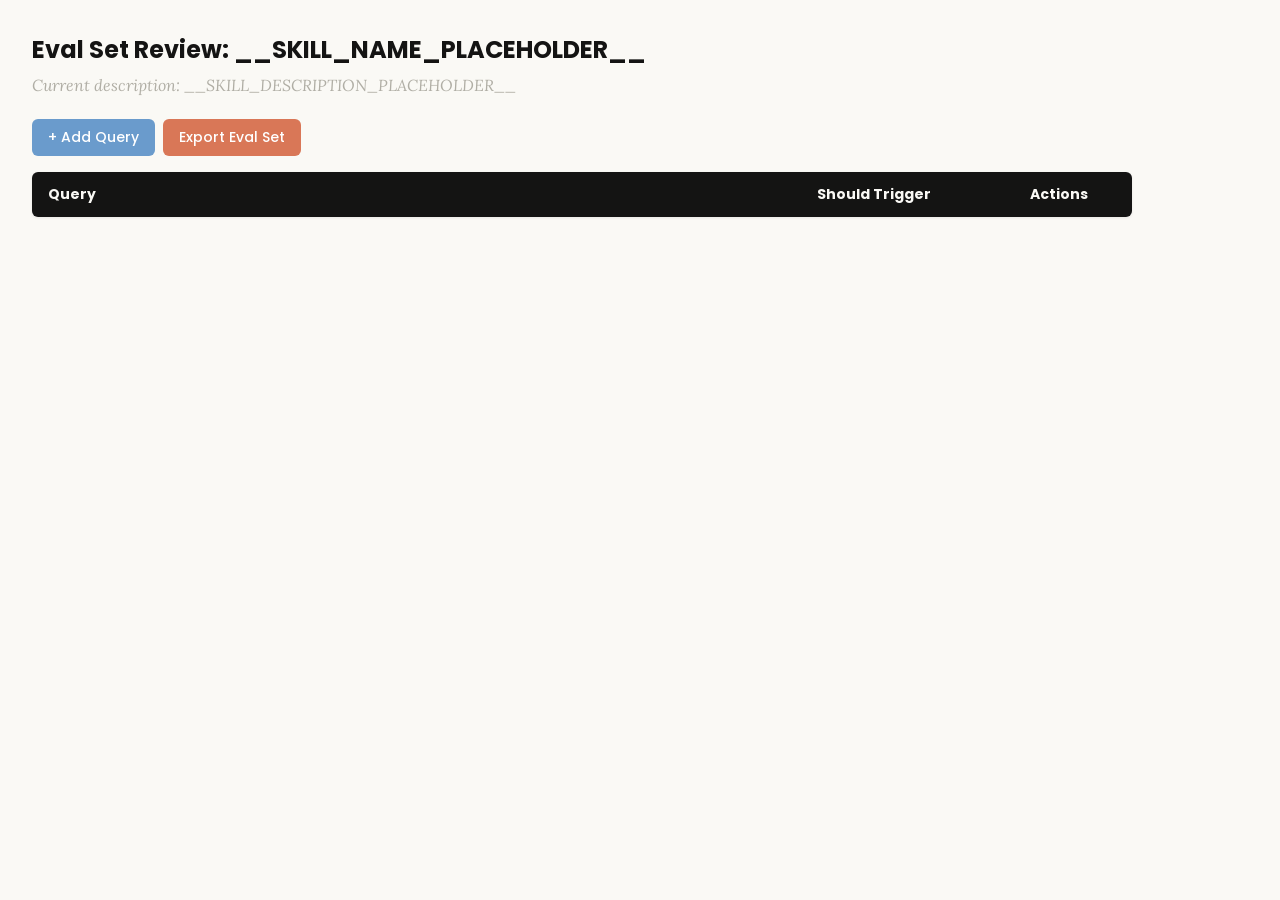
<file: external/anthropic-skills/skill-creator/assets/eval_review.html>
<!DOCTYPE html>
<html lang="en">
<head>
  <meta charset="UTF-8">
  <meta name="viewport" content="width=device-width, initial-scale=1.0">
  <title>Eval Set Review - __SKILL_NAME_PLACEHOLDER__</title>
  <link rel="preconnect" href="https://fonts.googleapis.com">
  <link rel="preconnect" href="https://fonts.gstatic.com" crossorigin>
  <link href="https://fonts.googleapis.com/css2?family=Poppins:wght@500;600&family=Lora:wght@400;500&display=swap" rel="stylesheet">
  <style>
    * { box-sizing: border-box; margin: 0; padding: 0; }
    body { font-family: 'Lora', Georgia, serif; background: #faf9f5; padding: 2rem; color: #141413; }
    h1 { font-family: 'Poppins', sans-serif; margin-bottom: 0.5rem; font-size: 1.5rem; }
    .description { color: #b0aea5; margin-bottom: 1.5rem; font-style: italic; max-width: 900px; }
    .controls { margin-bottom: 1rem; display: flex; gap: 0.5rem; }
    .btn { font-family: 'Poppins', sans-serif; padding: 0.5rem 1rem; border: none; border-radius: 6px; cursor: pointer; font-size: 0.875rem; font-weight: 500; }
    .btn-add { background: #6a9bcc; color: white; }
    .btn-add:hover { background: #5889b8; }
    .btn-export { background: #d97757; color: white; }
    .btn-export:hover { background: #c4613f; }
    table { width: 100%; max-width: 1100px; border-collapse: collapse; background: white; border-radius: 6px; overflow: hidden; box-shadow: 0 1px 3px rgba(0,0,0,0.08); }
    th { font-family: 'Poppins', sans-serif; background: #141413; color: #faf9f5; padding: 0.75rem 1rem; text-align: left; font-size: 0.875rem; }
    td { padding: 0.75rem 1rem; border-bottom: 1px solid #e8e6dc; vertical-align: top; }
    tr:nth-child(even) td { background: #faf9f5; }
    tr:hover td { background: #f3f1ea; }
    .section-header td { background: #e8e6dc; font-family: 'Poppins', sans-serif; font-weight: 500; font-size: 0.8rem; color: #141413; text-transform: uppercase; letter-spacing: 0.05em; }
    .query-input { width: 100%; padding: 0.4rem; border: 1px solid #e8e6dc; border-radius: 4px; font-size: 0.875rem; font-family: 'Lora', Georgia, serif; resize: vertical; min-height: 60px; }
    .query-input:focus { outline: none; border-color: #d97757; box-shadow: 0 0 0 2px rgba(217,119,87,0.15); }
    .toggle { position: relative; display: inline-block; width: 44px; height: 24px; }
    .toggle input { opacity: 0; width: 0; height: 0; }
    .toggle .slider { position: absolute; inset: 0; background: #b0aea5; border-radius: 24px; cursor: pointer; transition: 0.2s; }
    .toggle .slider::before { content: ""; position: absolute; width: 18px; height: 18px; left: 3px; bottom: 3px; background: white; border-radius: 50%; transition: 0.2s; }
    .toggle input:checked + .slider { background: #d97757; }
    .toggle input:checked + .slider::before { transform: translateX(20px); }
    .btn-delete { background: #c44; color: white; padding: 0.3rem 0.6rem; border: none; border-radius: 4px; cursor: pointer; font-size: 0.75rem; font-family: 'Poppins', sans-serif; }
    .btn-delete:hover { background: #a33; }
    .summary { margin-top: 1rem; color: #b0aea5; font-size: 0.875rem; }
  </style>
</head>
<body>
  <h1>Eval Set Review: <span id="skill-name">__SKILL_NAME_PLACEHOLDER__</span></h1>
  <p class="description">Current description: <span id="skill-desc">__SKILL_DESCRIPTION_PLACEHOLDER__</span></p>

  <div class="controls">
    <button class="btn btn-add" onclick="addRow()">+ Add Query</button>
    <button class="btn btn-export" onclick="exportEvalSet()">Export Eval Set</button>
  </div>

  <table>
    <thead>
      <tr>
        <th style="width:65%">Query</th>
        <th style="width:18%">Should Trigger</th>
        <th style="width:10%">Actions</th>
      </tr>
    </thead>
    <tbody id="eval-body"></tbody>
  </table>

  <p class="summary" id="summary"></p>

  <script>
    const EVAL_DATA = __EVAL_DATA_PLACEHOLDER__;

    let evalItems = [...EVAL_DATA];

    function render() {
      const tbody = document.getElementById('eval-body');
      tbody.innerHTML = '';

      // Sort: should-trigger first, then should-not-trigger
      const sorted = evalItems
        .map((item, origIdx) => ({ ...item, origIdx }))
        .sort((a, b) => (b.should_trigger ? 1 : 0) - (a.should_trigger ? 1 : 0));

      let lastGroup = null;
      sorted.forEach(item => {
        const group = item.should_trigger ? 'trigger' : 'no-trigger';
        if (group !== lastGroup) {
          const headerRow = document.createElement('tr');
          headerRow.className = 'section-header';
          headerRow.innerHTML = `<td colspan="3">${item.should_trigger ? 'Should Trigger' : 'Should NOT Trigger'}</td>`;
          tbody.appendChild(headerRow);
          lastGroup = group;
        }

        const idx = item.origIdx;
        const tr = document.createElement('tr');
        tr.innerHTML = `
          <td><textarea class="query-input" onchange="updateQuery(${idx}, this.value)">${escapeHtml(item.query)}</textarea></td>
          <td>
            <label class="toggle">
              <input type="checkbox" ${item.should_trigger ? 'checked' : ''} onchange="updateTrigger(${idx}, this.checked)">
              <span class="slider"></span>
            </label>
            <span style="margin-left:8px;font-size:0.8rem;color:#b0aea5">${item.should_trigger ? 'Yes' : 'No'}</span>
          </td>
          <td><button class="btn-delete" onclick="deleteRow(${idx})">Delete</button></td>
        `;
        tbody.appendChild(tr);
      });
      updateSummary();
    }

    function escapeHtml(text) {
      const div = document.createElement('div');
      div.textContent = text;
      return div.innerHTML;
    }

    function updateQuery(idx, value) { evalItems[idx].query = value; updateSummary(); }
    function updateTrigger(idx, value) { evalItems[idx].should_trigger = value; render(); }
    function deleteRow(idx) { evalItems.splice(idx, 1); render(); }

    function addRow() {
      evalItems.push({ query: '', should_trigger: true });
      render();
      const inputs = document.querySelectorAll('.query-input');
      inputs[inputs.length - 1].focus();
    }

    function updateSummary() {
      const trigger = evalItems.filter(i => i.should_trigger).length;
      const noTrigger = evalItems.filter(i => !i.should_trigger).length;
      document.getElementById('summary').textContent =
        `${evalItems.length} queries total: ${trigger} should trigger, ${noTrigger} should not trigger`;
    }

    function exportEvalSet() {
      const valid = evalItems.filter(i => i.query.trim() !== '');
      const data = valid.map(i => ({ query: i.query.trim(), should_trigger: i.should_trigger }));
      const blob = new Blob([JSON.stringify(data, null, 2)], { type: 'application/json' });
      const url = URL.createObjectURL(blob);
      const a = document.createElement('a');
      a.href = url;
      a.download = 'eval_set.json';
      document.body.appendChild(a);
      a.click();
      document.body.removeChild(a);
      URL.revokeObjectURL(url);
    }

    render();
  </script>
</body>
</html>
</file>
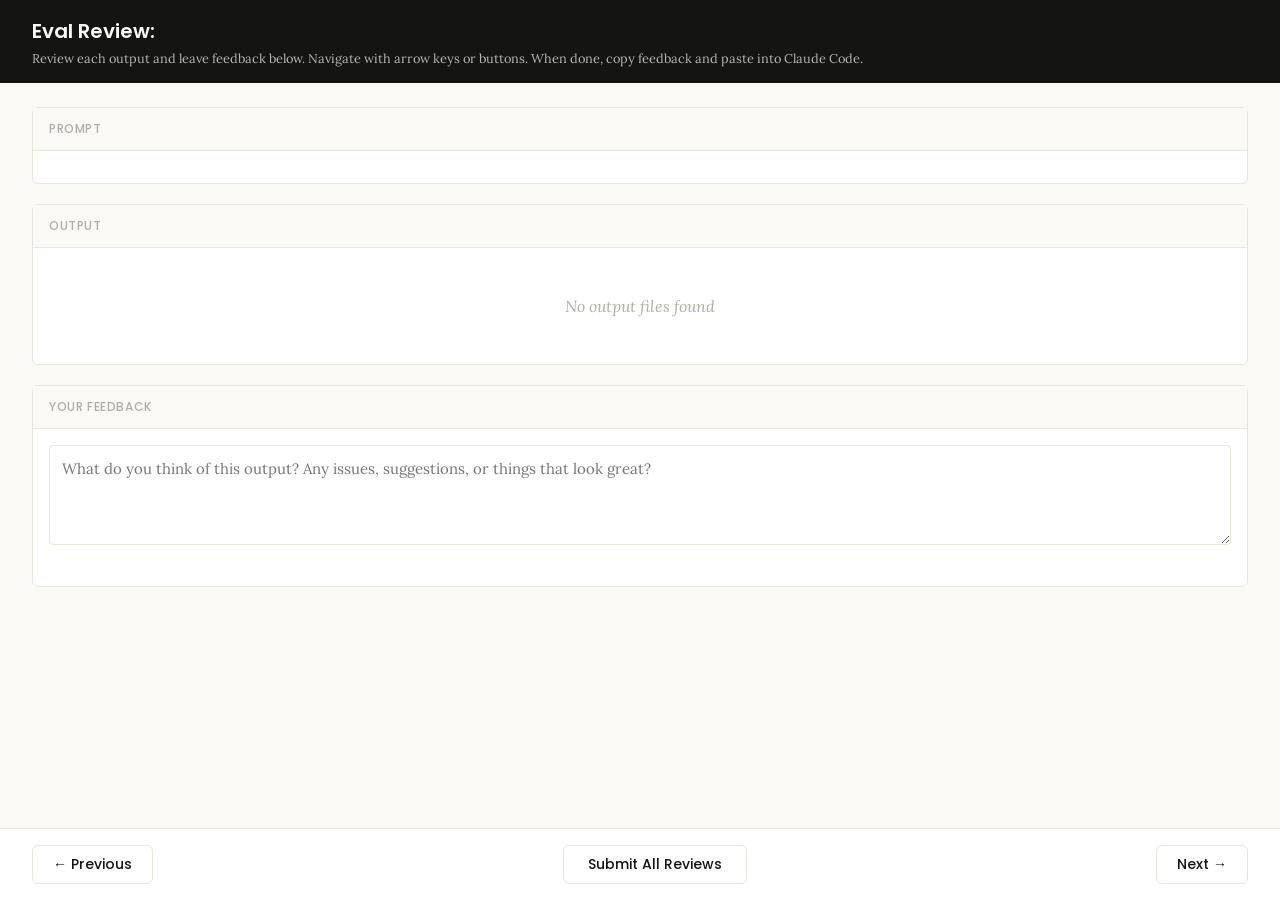
<file: external/anthropic-skills/skill-creator/eval-viewer/viewer.html>
<!DOCTYPE html>
<html lang="en">
<head>
  <meta charset="UTF-8">
  <meta name="viewport" content="width=device-width, initial-scale=1.0">
  <title>Eval Review</title>
  <link rel="preconnect" href="https://fonts.googleapis.com">
  <link rel="preconnect" href="https://fonts.gstatic.com" crossorigin>
  <link href="https://fonts.googleapis.com/css2?family=Poppins:wght@500;600&family=Lora:wght@400;500&display=swap" rel="stylesheet">
  <script src="https://cdn.sheetjs.com/xlsx-0.20.3/package/dist/xlsx.full.min.js" integrity="sha384-EnyY0/GSHQGSxSgMwaIPzSESbqoOLSexfnSMN2AP+39Ckmn92stwABZynq1JyzdT" crossorigin="anonymous"></script>
  <style>
    :root {
      --bg: #faf9f5;
      --surface: #ffffff;
      --border: #e8e6dc;
      --text: #141413;
      --text-muted: #b0aea5;
      --accent: #d97757;
      --accent-hover: #c4613f;
      --green: #788c5d;
      --green-bg: #eef2e8;
      --red: #c44;
      --red-bg: #fceaea;
      --header-bg: #141413;
      --header-text: #faf9f5;
      --radius: 6px;
    }

    * { box-sizing: border-box; margin: 0; padding: 0; }

    body {
      font-family: 'Lora', Georgia, serif;
      background: var(--bg);
      color: var(--text);
      height: 100vh;
      display: flex;
      flex-direction: column;
    }

    /* ---- Header ---- */
    .header {
      background: var(--header-bg);
      color: var(--header-text);
      padding: 1rem 2rem;
      display: flex;
      justify-content: space-between;
      align-items: center;
      flex-shrink: 0;
    }
    .header h1 {
      font-family: 'Poppins', sans-serif;
      font-size: 1.25rem;
      font-weight: 600;
    }
    .header .instructions {
      font-size: 0.8rem;
      opacity: 0.7;
      margin-top: 0.25rem;
    }
    .header .progress {
      font-size: 0.875rem;
      opacity: 0.8;
      text-align: right;
    }

    /* ---- Main content ---- */
    .main {
      flex: 1;
      overflow-y: auto;
      padding: 1.5rem 2rem;
      display: flex;
      flex-direction: column;
      gap: 1.25rem;
    }

    /* ---- Sections ---- */
    .section {
      background: var(--surface);
      border: 1px solid var(--border);
      border-radius: var(--radius);
      flex-shrink: 0;
    }
    .section-header {
      font-family: 'Poppins', sans-serif;
      padding: 0.75rem 1rem;
      font-size: 0.75rem;
      font-weight: 500;
      text-transform: uppercase;
      letter-spacing: 0.05em;
      color: var(--text-muted);
      border-bottom: 1px solid var(--border);
      background: var(--bg);
    }
    .section-body {
      padding: 1rem;
    }

    /* ---- Config badge ---- */
    .config-badge {
      display: inline-block;
      padding: 0.2rem 0.625rem;
      border-radius: 9999px;
      font-family: 'Poppins', sans-serif;
      font-size: 0.6875rem;
      font-weight: 600;
      text-transform: uppercase;
      letter-spacing: 0.03em;
      margin-left: 0.75rem;
      vertical-align: middle;
    }
    .config-badge.config-primary {
      background: rgba(33, 150, 243, 0.12);
      color: #1976d2;
    }
    .config-badge.config-baseline {
      background: rgba(255, 193, 7, 0.15);
      color: #f57f17;
    }

    /* ---- Prompt ---- */
    .prompt-text {
      white-space: pre-wrap;
      font-size: 0.9375rem;
      line-height: 1.6;
    }

    /* ---- Outputs ---- */
    .output-file {
      border: 1px solid var(--border);
      border-radius: var(--radius);
      overflow: hidden;
    }
    .output-file + .output-file {
      margin-top: 1rem;
    }
    .output-file-header {
      padding: 0.5rem 0.75rem;
      font-size: 0.8rem;
      font-weight: 600;
      color: var(--text-muted);
      background: var(--bg);
      border-bottom: 1px solid var(--border);
      font-family: 'SF Mono', SFMono-Regular, Consolas, 'Liberation Mono', Menlo, monospace;
      display: flex;
      justify-content: space-between;
      align-items: center;
    }
    .output-file-header .dl-btn {
      font-size: 0.7rem;
      color: var(--accent);
      text-decoration: none;
      cursor: pointer;
      font-family: -apple-system, BlinkMacSystemFont, 'Segoe UI', sans-serif;
      font-weight: 500;
      opacity: 0.8;
    }
    .output-file-header .dl-btn:hover {
      opacity: 1;
      text-decoration: underline;
    }
    .output-file-content {
      padding: 0.75rem;
      overflow-x: auto;
    }
    .output-file-content pre {
      font-size: 0.8125rem;
      line-height: 1.5;
      white-space: pre-wrap;
      word-break: break-word;
      font-family: 'SF Mono', SFMono-Regular, Consolas, 'Liberation Mono', Menlo, monospace;
    }
    .output-file-content img {
      max-width: 100%;
      height: auto;
      border-radius: 4px;
    }
    .output-file-content iframe {
      width: 100%;
      height: 600px;
      border: none;
    }
    .output-file-content table {
      border-collapse: collapse;
      font-size: 0.8125rem;
      width: 100%;
    }
    .output-file-content table td,
    .output-file-content table th {
      border: 1px solid var(--border);
      padding: 0.375rem 0.5rem;
      text-align: left;
    }
    .output-file-content table th {
      background: var(--bg);
      font-weight: 600;
    }
    .output-file-content .download-link {
      display: inline-flex;
      align-items: center;
      gap: 0.5rem;
      padding: 0.5rem 1rem;
      background: var(--bg);
      border: 1px solid var(--border);
      border-radius: 4px;
      color: var(--accent);
      text-decoration: none;
      font-size: 0.875rem;
      cursor: pointer;
    }
    .output-file-content .download-link:hover {
      background: var(--border);
    }
    .empty-state {
      color: var(--text-muted);
      font-style: italic;
      padding: 2rem;
      text-align: center;
    }

    /* ---- Feedback ---- */
    .prev-feedback {
      background: var(--bg);
      border: 1px solid var(--border);
      border-radius: 4px;
      padding: 0.625rem 0.75rem;
      margin-top: 0.75rem;
      font-size: 0.8125rem;
      color: var(--text-muted);
      line-height: 1.5;
    }
    .prev-feedback-label {
      font-size: 0.7rem;
      font-weight: 600;
      text-transform: uppercase;
      letter-spacing: 0.04em;
      margin-bottom: 0.25rem;
      color: var(--text-muted);
    }
    .feedback-textarea {
      width: 100%;
      min-height: 100px;
      padding: 0.75rem;
      border: 1px solid var(--border);
      border-radius: 4px;
      font-family: inherit;
      font-size: 0.9375rem;
      line-height: 1.5;
      resize: vertical;
      color: var(--text);
    }
    .feedback-textarea:focus {
      outline: none;
      border-color: var(--accent);
      box-shadow: 0 0 0 3px rgba(37, 99, 235, 0.1);
    }
    .feedback-status {
      font-size: 0.75rem;
      color: var(--text-muted);
      margin-top: 0.5rem;
      min-height: 1.1em;
    }

    /* ---- Grades (collapsible) ---- */
    .grades-toggle {
      display: flex;
      align-items: center;
      cursor: pointer;
      user-select: none;
    }
    .grades-toggle:hover {
      color: var(--accent);
    }
    .grades-toggle .arrow {
      margin-right: 0.5rem;
      transition: transform 0.15s;
      font-size: 0.75rem;
    }
    .grades-toggle .arrow.open {
      transform: rotate(90deg);
    }
    .grades-content {
      display: none;
      margin-top: 0.75rem;
    }
    .grades-content.open {
      display: block;
    }
    .grades-summary {
      font-size: 0.875rem;
      margin-bottom: 0.75rem;
      display: flex;
      align-items: center;
      gap: 0.5rem;
    }
    .grade-badge {
      display: inline-block;
      padding: 0.125rem 0.5rem;
      border-radius: 9999px;
      font-size: 0.75rem;
      font-weight: 600;
    }
    .grade-pass { background: var(--green-bg); color: var(--green); }
    .grade-fail { background: var(--red-bg); color: var(--red); }
    .assertion-list {
      list-style: none;
    }
    .assertion-item {
      padding: 0.625rem 0;
      border-bottom: 1px solid var(--border);
      font-size: 0.8125rem;
    }
    .assertion-item:last-child { border-bottom: none; }
    .assertion-status {
      font-weight: 600;
      margin-right: 0.5rem;
    }
    .assertion-status.pass { color: var(--green); }
    .assertion-status.fail { color: var(--red); }
    .assertion-evidence {
      color: var(--text-muted);
      font-size: 0.75rem;
      margin-top: 0.25rem;
      padding-left: 1.5rem;
    }

    /* ---- View tabs ---- */
    .view-tabs {
      display: flex;
      gap: 0;
      padding: 0 2rem;
      background: var(--bg);
      border-bottom: 1px solid var(--border);
      flex-shrink: 0;
    }
    .view-tab {
      font-family: 'Poppins', sans-serif;
      padding: 0.625rem 1.25rem;
      font-size: 0.8125rem;
      font-weight: 500;
      cursor: pointer;
      border: none;
      background: none;
      color: var(--text-muted);
      border-bottom: 2px solid transparent;
      transition: all 0.15s;
    }
    .view-tab:hover { color: var(--text); }
    .view-tab.active {
      color: var(--accent);
      border-bottom-color: var(--accent);
    }
    .view-panel { display: none; }
    .view-panel.active { display: flex; flex-direction: column; flex: 1; overflow: hidden; }

    /* ---- Benchmark view ---- */
    .benchmark-view {
      padding: 1.5rem 2rem;
      overflow-y: auto;
      flex: 1;
    }
    .benchmark-table {
      border-collapse: collapse;
      background: var(--surface);
      border: 1px solid var(--border);
      border-radius: var(--radius);
      font-size: 0.8125rem;
      width: 100%;
      margin-bottom: 1.5rem;
    }
    .benchmark-table th, .benchmark-table td {
      padding: 0.625rem 0.75rem;
      text-align: left;
      border: 1px solid var(--border);
    }
    .benchmark-table th {
      font-family: 'Poppins', sans-serif;
      background: var(--header-bg);
      color: var(--header-text);
      font-weight: 500;
      font-size: 0.75rem;
      text-transform: uppercase;
      letter-spacing: 0.04em;
    }
    .benchmark-table tr:hover { background: var(--bg); }
    .benchmark-table tr.benchmark-row-with { background: rgba(33, 150, 243, 0.06); }
    .benchmark-table tr.benchmark-row-without { background: rgba(255, 193, 7, 0.06); }
    .benchmark-table tr.benchmark-row-with:hover { background: rgba(33, 150, 243, 0.12); }
    .benchmark-table tr.benchmark-row-without:hover { background: rgba(255, 193, 7, 0.12); }
    .benchmark-table tr.benchmark-row-avg { font-weight: 600; border-top: 2px solid var(--border); }
    .benchmark-table tr.benchmark-row-avg.benchmark-row-with { background: rgba(33, 150, 243, 0.12); }
    .benchmark-table tr.benchmark-row-avg.benchmark-row-without { background: rgba(255, 193, 7, 0.12); }
    .benchmark-delta-positive { color: var(--green); font-weight: 600; }
    .benchmark-delta-negative { color: var(--red); font-weight: 600; }
    .benchmark-notes {
      background: var(--surface);
      border: 1px solid var(--border);
      border-radius: var(--radius);
      padding: 1rem;
    }
    .benchmark-notes h3 {
      font-family: 'Poppins', sans-serif;
      font-size: 0.875rem;
      margin-bottom: 0.75rem;
    }
    .benchmark-notes ul {
      list-style: disc;
      padding-left: 1.25rem;
    }
    .benchmark-notes li {
      font-size: 0.8125rem;
      line-height: 1.6;
      margin-bottom: 0.375rem;
    }
    .benchmark-empty {
      color: var(--text-muted);
      font-style: italic;
      text-align: center;
      padding: 3rem;
    }

    /* ---- Navigation ---- */
    .nav {
      display: flex;
      justify-content: space-between;
      align-items: center;
      padding: 1rem 2rem;
      border-top: 1px solid var(--border);
      background: var(--surface);
      flex-shrink: 0;
    }
    .nav-btn {
      font-family: 'Poppins', sans-serif;
      padding: 0.5rem 1.25rem;
      border: 1px solid var(--border);
      border-radius: var(--radius);
      background: var(--surface);
      cursor: pointer;
      font-size: 0.875rem;
      font-weight: 500;
      color: var(--text);
      transition: all 0.15s;
    }
    .nav-btn:hover:not(:disabled) {
      background: var(--bg);
      border-color: var(--text-muted);
    }
    .nav-btn:disabled {
      opacity: 0.4;
      cursor: not-allowed;
    }
    .done-btn {
      font-family: 'Poppins', sans-serif;
      padding: 0.5rem 1.5rem;
      border: 1px solid var(--border);
      border-radius: var(--radius);
      background: var(--surface);
      color: var(--text);
      cursor: pointer;
      font-size: 0.875rem;
      font-weight: 500;
      transition: all 0.15s;
    }
    .done-btn:hover {
      background: var(--bg);
      border-color: var(--text-muted);
    }
    .done-btn.ready {
      border: none;
      background: var(--accent);
      color: white;
      font-weight: 600;
    }
    .done-btn.ready:hover {
      background: var(--accent-hover);
    }
    /* ---- Done overlay ---- */
    .done-overlay {
      display: none;
      position: fixed;
      inset: 0;
      background: rgba(0, 0, 0, 0.5);
      z-index: 100;
      justify-content: center;
      align-items: center;
    }
    .done-overlay.visible {
      display: flex;
    }
    .done-card {
      background: var(--surface);
      border-radius: 12px;
      padding: 2rem 3rem;
      text-align: center;
      box-shadow: 0 20px 60px rgba(0, 0, 0, 0.3);
      max-width: 500px;
    }
    .done-card h2 {
      font-size: 1.5rem;
      margin-bottom: 0.5rem;
    }
    .done-card p {
      color: var(--text-muted);
      margin-bottom: 1.5rem;
      line-height: 1.5;
    }
    .done-card .btn-row {
      display: flex;
      gap: 0.5rem;
      justify-content: center;
    }
    .done-card button {
      padding: 0.5rem 1.25rem;
      border: 1px solid var(--border);
      border-radius: var(--radius);
      background: var(--surface);
      cursor: pointer;
      font-size: 0.875rem;
    }
    .done-card button:hover {
      background: var(--bg);
    }
    /* ---- Toast ---- */
    .toast {
      position: fixed;
      bottom: 5rem;
      left: 50%;
      transform: translateX(-50%);
      background: var(--header-bg);
      color: var(--header-text);
      padding: 0.625rem 1.25rem;
      border-radius: var(--radius);
      font-size: 0.875rem;
      opacity: 0;
      transition: opacity 0.3s;
      pointer-events: none;
      z-index: 200;
    }
    .toast.visible {
      opacity: 1;
    }
  </style>
</head>
<body>
  <div id="app" style="height:100vh; display:flex; flex-direction:column;">
    <div class="header">
      <div>
        <h1>Eval Review: <span id="skill-name"></span></h1>
        <div class="instructions">Review each output and leave feedback below. Navigate with arrow keys or buttons. When done, copy feedback and paste into Claude Code.</div>
      </div>
      <div class="progress" id="progress"></div>
    </div>

    <!-- View tabs (only shown when benchmark data exists) -->
    <div class="view-tabs" id="view-tabs" style="display:none;">
      <button class="view-tab active" onclick="switchView('outputs')">Outputs</button>
      <button class="view-tab" onclick="switchView('benchmark')">Benchmark</button>
    </div>

    <!-- Outputs panel (qualitative review) -->
    <div class="view-panel active" id="panel-outputs">
    <div class="main">
      <!-- Prompt -->
      <div class="section">
        <div class="section-header">Prompt <span class="config-badge" id="config-badge" style="display:none;"></span></div>
        <div class="section-body">
          <div class="prompt-text" id="prompt-text"></div>
        </div>
      </div>

      <!-- Outputs -->
      <div class="section">
        <div class="section-header">Output</div>
        <div class="section-body" id="outputs-body">
          <div class="empty-state">No output files found</div>
        </div>
      </div>

      <!-- Previous Output (collapsible) -->
      <div class="section" id="prev-outputs-section" style="display:none;">
        <div class="section-header">
          <div class="grades-toggle" onclick="togglePrevOutputs()">
            <span class="arrow" id="prev-outputs-arrow">&#9654;</span>
            Previous Output
          </div>
        </div>
        <div class="grades-content" id="prev-outputs-content"></div>
      </div>

      <!-- Grades (collapsible) -->
      <div class="section" id="grades-section" style="display:none;">
        <div class="section-header">
          <div class="grades-toggle" onclick="toggleGrades()">
            <span class="arrow" id="grades-arrow">&#9654;</span>
            Formal Grades
          </div>
        </div>
        <div class="grades-content" id="grades-content"></div>
      </div>

      <!-- Feedback -->
      <div class="section">
        <div class="section-header">Your Feedback</div>
        <div class="section-body">
          <textarea
            class="feedback-textarea"
            id="feedback"
            placeholder="What do you think of this output? Any issues, suggestions, or things that look great?"
          ></textarea>
          <div class="feedback-status" id="feedback-status"></div>
          <div class="prev-feedback" id="prev-feedback" style="display:none;">
            <div class="prev-feedback-label">Previous feedback</div>
            <div id="prev-feedback-text"></div>
          </div>
        </div>
      </div>
    </div>

    <div class="nav" id="outputs-nav">
      <button class="nav-btn" id="prev-btn" onclick="navigate(-1)">&#8592; Previous</button>
      <button class="done-btn" id="done-btn" onclick="showDoneDialog()">Submit All Reviews</button>
      <button class="nav-btn" id="next-btn" onclick="navigate(1)">Next &#8594;</button>
    </div>
    </div><!-- end panel-outputs -->

    <!-- Benchmark panel (quantitative stats) -->
    <div class="view-panel" id="panel-benchmark">
      <div class="benchmark-view" id="benchmark-content">
        <div class="benchmark-empty">No benchmark data available. Run a benchmark to see quantitative results here.</div>
      </div>
    </div>
  </div>

  <!-- Done overlay -->
  <div class="done-overlay" id="done-overlay">
    <div class="done-card">
      <h2>Review Complete</h2>
      <p>Your feedback has been saved. Go back to your Claude Code session and tell Claude you're done reviewing.</p>
      <div class="btn-row">
        <button onclick="closeDoneDialog()">OK</button>
      </div>
    </div>
  </div>

  <!-- Toast -->
  <div class="toast" id="toast"></div>

  <script>
    // ---- Embedded data (injected by generate_review.py) ----
    /*__EMBEDDED_DATA__*/

    // ---- State ----
    let feedbackMap = {};  // run_id -> feedback text
    let currentIndex = 0;
    let visitedRuns = new Set();

    // ---- Init ----
    async function init() {
      // Load saved feedback from server — but only if this isn't a fresh
      // iteration (indicated by previous_feedback being present). When
      // previous feedback exists, the feedback.json on disk is stale from
      // the prior iteration and should not pre-fill the textareas.
      const hasPrevious = Object.keys(EMBEDDED_DATA.previous_feedback || {}).length > 0
        || Object.keys(EMBEDDED_DATA.previous_outputs || {}).length > 0;
      if (!hasPrevious) {
        try {
          const resp = await fetch("/api/feedback");
          const data = await resp.json();
          if (data.reviews) {
            for (const r of data.reviews) feedbackMap[r.run_id] = r.feedback;
          }
        } catch { /* first run, no feedback yet */ }
      }

      document.getElementById("skill-name").textContent = EMBEDDED_DATA.skill_name;
      showRun(0);

      // Wire up feedback auto-save
      const textarea = document.getElementById("feedback");
      let saveTimeout = null;
      textarea.addEventListener("input", () => {
        clearTimeout(saveTimeout);
        document.getElementById("feedback-status").textContent = "";
        saveTimeout = setTimeout(() => saveCurrentFeedback(), 800);
      });
    }

    // ---- Navigation ----
    function navigate(delta) {
      const newIndex = currentIndex + delta;
      if (newIndex >= 0 && newIndex < EMBEDDED_DATA.runs.length) {
        saveCurrentFeedback();
        showRun(newIndex);
      }
    }

    function updateNavButtons() {
      document.getElementById("prev-btn").disabled = currentIndex === 0;
      document.getElementById("next-btn").disabled =
        currentIndex === EMBEDDED_DATA.runs.length - 1;
    }

    // ---- Show a run ----
    function showRun(index) {
      currentIndex = index;
      const run = EMBEDDED_DATA.runs[index];

      // Progress
      document.getElementById("progress").textContent =
        `${index + 1} of ${EMBEDDED_DATA.runs.length}`;

      // Prompt
      document.getElementById("prompt-text").textContent = run.prompt;

      // Config badge
      const badge = document.getElementById("config-badge");
      const configMatch = run.id.match(/(with_skill|without_skill|new_skill|old_skill)/);
      if (configMatch) {
        const config = configMatch[1];
        const isBaseline = config === "without_skill" || config === "old_skill";
        badge.textContent = config.replace(/_/g, " ");
        badge.className = "config-badge " + (isBaseline ? "config-baseline" : "config-primary");
        badge.style.display = "inline-block";
      } else {
        badge.style.display = "none";
      }

      // Outputs
      renderOutputs(run);

      // Previous outputs
      renderPrevOutputs(run);

      // Grades
      renderGrades(run);

      // Previous feedback
      const prevFb = (EMBEDDED_DATA.previous_feedback || {})[run.id];
      const prevEl = document.getElementById("prev-feedback");
      if (prevFb) {
        document.getElementById("prev-feedback-text").textContent = prevFb;
        prevEl.style.display = "block";
      } else {
        prevEl.style.display = "none";
      }

      // Feedback
      document.getElementById("feedback").value = feedbackMap[run.id] || "";
      document.getElementById("feedback-status").textContent = "";

      updateNavButtons();

      // Track visited runs and promote done button when all visited
      visitedRuns.add(index);
      const doneBtn = document.getElementById("done-btn");
      if (visitedRuns.size >= EMBEDDED_DATA.runs.length) {
        doneBtn.classList.add("ready");
      }

      // Scroll main content to top
      document.querySelector(".main").scrollTop = 0;
    }

    // ---- Render outputs ----
    function renderOutputs(run) {
      const container = document.getElementById("outputs-body");
      container.innerHTML = "";

      const outputs = run.outputs || [];
      if (outputs.length === 0) {
        container.innerHTML = '<div class="empty-state">No output files</div>';
        return;
      }

      for (const file of outputs) {
        const fileDiv = document.createElement("div");
        fileDiv.className = "output-file";

        // Always show file header with download link
        const header = document.createElement("div");
        header.className = "output-file-header";
        const nameSpan = document.createElement("span");
        nameSpan.textContent = file.name;
        header.appendChild(nameSpan);
        const dlBtn = document.createElement("a");
        dlBtn.className = "dl-btn";
        dlBtn.textContent = "Download";
        dlBtn.download = file.name;
        dlBtn.href = getDownloadUri(file);
        header.appendChild(dlBtn);
        fileDiv.appendChild(header);

        const content = document.createElement("div");
        content.className = "output-file-content";

        if (file.type === "text") {
          const pre = document.createElement("pre");
          pre.textContent = file.content;
          content.appendChild(pre);
        } else if (file.type === "image") {
          const img = document.createElement("img");
          img.src = file.data_uri;
          img.alt = file.name;
          content.appendChild(img);
        } else if (file.type === "pdf") {
          const iframe = document.createElement("iframe");
          iframe.src = file.data_uri;
          content.appendChild(iframe);
        } else if (file.type === "xlsx") {
          renderXlsx(content, file.data_b64);
        } else if (file.type === "binary") {
          const a = document.createElement("a");
          a.className = "download-link";
          a.href = file.data_uri;
          a.download = file.name;
          a.textContent = "Download " + file.name;
          content.appendChild(a);
        } else if (file.type === "error") {
          const pre = document.createElement("pre");
          pre.textContent = file.content;
          pre.style.color = "var(--red)";
          content.appendChild(pre);
        }

        fileDiv.appendChild(content);
        container.appendChild(fileDiv);
      }
    }

    // ---- XLSX rendering via SheetJS ----
    function renderXlsx(container, b64Data) {
      try {
        const raw = Uint8Array.from(atob(b64Data), c => c.charCodeAt(0));
        const wb = XLSX.read(raw, { type: "array" });

        for (let i = 0; i < wb.SheetNames.length; i++) {
          const sheetName = wb.SheetNames[i];
          const ws = wb.Sheets[sheetName];

          if (wb.SheetNames.length > 1) {
            const sheetLabel = document.createElement("div");
            sheetLabel.style.cssText =
              "font-weight:600; font-size:0.8rem; color:#b0aea5; margin-top:0.5rem; margin-bottom:0.25rem;";
            sheetLabel.textContent = "Sheet: " + sheetName;
            container.appendChild(sheetLabel);
          }

          const htmlStr = XLSX.utils.sheet_to_html(ws, { editable: false });
          const wrapper = document.createElement("div");
          wrapper.innerHTML = htmlStr;
          container.appendChild(wrapper);
        }
      } catch (err) {
        container.textContent = "Error rendering spreadsheet: " + err.message;
      }
    }

    // ---- Grades ----
    function renderGrades(run) {
      const section = document.getElementById("grades-section");
      const content = document.getElementById("grades-content");

      if (!run.grading) {
        section.style.display = "none";
        return;
      }

      const grading = run.grading;
      section.style.display = "block";
      // Reset to collapsed
      content.classList.remove("open");
      document.getElementById("grades-arrow").classList.remove("open");

      const summary = grading.summary || {};
      const expectations = grading.expectations || [];

      let html = '<div style="padding: 1rem;">';

      // Summary line
      const passRate = summary.pass_rate != null
        ? Math.round(summary.pass_rate * 100) + "%"
        : "?";
      const badgeClass = summary.pass_rate >= 0.8 ? "grade-pass" : summary.pass_rate >= 0.5 ? "" : "grade-fail";
      html += '<div class="grades-summary">';
      html += '<span class="grade-badge ' + badgeClass + '">' + passRate + '</span>';
      html += '<span>' + (summary.passed || 0) + ' passed, ' + (summary.failed || 0) + ' failed of ' + (summary.total || 0) + '</span>';
      html += '</div>';

      // Assertions list
      html += '<ul class="assertion-list">';
      for (const exp of expectations) {
        const statusClass = exp.passed ? "pass" : "fail";
        const statusIcon = exp.passed ? "\u2713" : "\u2717";
        html += '<li class="assertion-item">';
        html += '<span class="assertion-status ' + statusClass + '">' + statusIcon + '</span>';
        html += '<span>' + escapeHtml(exp.text) + '</span>';
        if (exp.evidence) {
          html += '<div class="assertion-evidence">' + escapeHtml(exp.evidence) + '</div>';
        }
        html += '</li>';
      }
      html += '</ul>';

      html += '</div>';
      content.innerHTML = html;
    }

    function toggleGrades() {
      const content = document.getElementById("grades-content");
      const arrow = document.getElementById("grades-arrow");
      content.classList.toggle("open");
      arrow.classList.toggle("open");
    }

    // ---- Previous outputs (collapsible) ----
    function renderPrevOutputs(run) {
      const section = document.getElementById("prev-outputs-section");
      const content = document.getElementById("prev-outputs-content");
      const prevOutputs = (EMBEDDED_DATA.previous_outputs || {})[run.id];

      if (!prevOutputs || prevOutputs.length === 0) {
        section.style.display = "none";
        return;
      }

      section.style.display = "block";
      // Reset to collapsed
      content.classList.remove("open");
      document.getElementById("prev-outputs-arrow").classList.remove("open");

      // Render the files into the content area
      content.innerHTML = "";
      const wrapper = document.createElement("div");
      wrapper.style.padding = "1rem";

      for (const file of prevOutputs) {
        const fileDiv = document.createElement("div");
        fileDiv.className = "output-file";

        const header = document.createElement("div");
        header.className = "output-file-header";
        const nameSpan = document.createElement("span");
        nameSpan.textContent = file.name;
        header.appendChild(nameSpan);
        const dlBtn = document.createElement("a");
        dlBtn.className = "dl-btn";
        dlBtn.textContent = "Download";
        dlBtn.download = file.name;
        dlBtn.href = getDownloadUri(file);
        header.appendChild(dlBtn);
        fileDiv.appendChild(header);

        const fc = document.createElement("div");
        fc.className = "output-file-content";

        if (file.type === "text") {
          const pre = document.createElement("pre");
          pre.textContent = file.content;
          fc.appendChild(pre);
        } else if (file.type === "image") {
          const img = document.createElement("img");
          img.src = file.data_uri;
          img.alt = file.name;
          fc.appendChild(img);
        } else if (file.type === "pdf") {
          const iframe = document.createElement("iframe");
          iframe.src = file.data_uri;
          fc.appendChild(iframe);
        } else if (file.type === "xlsx") {
          renderXlsx(fc, file.data_b64);
        } else if (file.type === "binary") {
          const a = document.createElement("a");
          a.className = "download-link";
          a.href = file.data_uri;
          a.download = file.name;
          a.textContent = "Download " + file.name;
          fc.appendChild(a);
        }

        fileDiv.appendChild(fc);
        wrapper.appendChild(fileDiv);
      }

      content.appendChild(wrapper);
    }

    function togglePrevOutputs() {
      const content = document.getElementById("prev-outputs-content");
      const arrow = document.getElementById("prev-outputs-arrow");
      content.classList.toggle("open");
      arrow.classList.toggle("open");
    }

    // ---- Feedback (saved to server -> feedback.json) ----
    function saveCurrentFeedback() {
      const run = EMBEDDED_DATA.runs[currentIndex];
      const text = document.getElementById("feedback").value;

      if (text.trim() === "") {
        delete feedbackMap[run.id];
      } else {
        feedbackMap[run.id] = text;
      }

      // Build reviews array from map
      const reviews = [];
      for (const [run_id, feedback] of Object.entries(feedbackMap)) {
        if (feedback.trim()) {
          reviews.push({ run_id, feedback, timestamp: new Date().toISOString() });
        }
      }

      fetch("/api/feedback", {
        method: "POST",
        headers: { "Content-Type": "application/json" },
        body: JSON.stringify({ reviews, status: "in_progress" }),
      }).then(() => {
        document.getElementById("feedback-status").textContent = "Saved";
      }).catch(() => {
        // Static mode or server unavailable — no-op on auto-save,
        // feedback will be downloaded on final submit
        document.getElementById("feedback-status").textContent = "Will download on submit";
      });
    }

    // ---- Done ----
    function showDoneDialog() {
      // Save current textarea to feedbackMap (but don't POST yet)
      const run = EMBEDDED_DATA.runs[currentIndex];
      const text = document.getElementById("feedback").value;
      if (text.trim() === "") {
        delete feedbackMap[run.id];
      } else {
        feedbackMap[run.id] = text;
      }

      // POST once with status: complete — include ALL runs so the model
      // can distinguish "no feedback" (looks good) from "not reviewed"
      const reviews = [];
      const ts = new Date().toISOString();
      for (const r of EMBEDDED_DATA.runs) {
        reviews.push({ run_id: r.id, feedback: feedbackMap[r.id] || "", timestamp: ts });
      }
      const payload = JSON.stringify({ reviews, status: "complete" }, null, 2);
      fetch("/api/feedback", {
        method: "POST",
        headers: { "Content-Type": "application/json" },
        body: payload,
      }).then(() => {
        document.getElementById("done-overlay").classList.add("visible");
      }).catch(() => {
        // Server not available (static mode) — download as file
        const blob = new Blob([payload], { type: "application/json" });
        const url = URL.createObjectURL(blob);
        const a = document.createElement("a");
        a.href = url;
        a.download = "feedback.json";
        a.click();
        URL.revokeObjectURL(url);
        document.getElementById("done-overlay").classList.add("visible");
      });
    }

    function closeDoneDialog() {
      // Reset status back to in_progress
      saveCurrentFeedback();
      document.getElementById("done-overlay").classList.remove("visible");
    }

    // ---- Toast ----
    function showToast(message) {
      const toast = document.getElementById("toast");
      toast.textContent = message;
      toast.classList.add("visible");
      setTimeout(() => toast.classList.remove("visible"), 2000);
    }

    // ---- Keyboard nav ----
    document.addEventListener("keydown", (e) => {
      // Don't capture when typing in textarea
      if (e.target.tagName === "TEXTAREA") return;

      if (e.key === "ArrowLeft" || e.key === "ArrowUp") {
        e.preventDefault();
        navigate(-1);
      } else if (e.key === "ArrowRight" || e.key === "ArrowDown") {
        e.preventDefault();
        navigate(1);
      }
    });

    // ---- Util ----
    function getDownloadUri(file) {
      if (file.data_uri) return file.data_uri;
      if (file.data_b64) return "data:application/octet-stream;base64," + file.data_b64;
      if (file.type === "text") return "data:text/plain;charset=utf-8," + encodeURIComponent(file.content);
      return "#";
    }

    function escapeHtml(text) {
      const div = document.createElement("div");
      div.textContent = text;
      return div.innerHTML;
    }

    // ---- View switching ----
    function switchView(view) {
      document.querySelectorAll(".view-tab").forEach(t => t.classList.remove("active"));
      document.querySelectorAll(".view-panel").forEach(p => p.classList.remove("active"));
      document.querySelector(`[onclick="switchView('${view}')"]`).classList.add("active");
      document.getElementById("panel-" + view).classList.add("active");
    }

    // ---- Benchmark rendering ----
    function renderBenchmark() {
      const data = EMBEDDED_DATA.benchmark;
      if (!data) return;

      // Show the tabs
      document.getElementById("view-tabs").style.display = "flex";

      const container = document.getElementById("benchmark-content");
      const summary = data.run_summary || {};
      const metadata = data.metadata || {};
      const notes = data.notes || [];

      let html = "";

      // Header
      html += "<h2 style='font-family: Poppins, sans-serif; margin-bottom: 0.5rem;'>Benchmark Results</h2>";
      html += "<p style='color: var(--text-muted); font-size: 0.875rem; margin-bottom: 1.25rem;'>";
      if (metadata.skill_name) html += "<strong>" + escapeHtml(metadata.skill_name) + "</strong> &mdash; ";
      if (metadata.timestamp) html += metadata.timestamp + " &mdash; ";
      if (metadata.evals_run) html += "Evals: " + metadata.evals_run.join(", ") + " &mdash; ";
      html += (metadata.runs_per_configuration || "?") + " runs per configuration";
      html += "</p>";

      // Summary table
      html += '<table class="benchmark-table">';

      function fmtStat(stat, pct) {
        if (!stat) return "—";
        const suffix = pct ? "%" : "";
        const m = pct ? (stat.mean * 100).toFixed(0) : stat.mean.toFixed(1);
        const s = pct ? (stat.stddev * 100).toFixed(0) : stat.stddev.toFixed(1);
        return m + suffix + " ± " + s + suffix;
      }

      function deltaClass(val) {
        if (!val) return "";
        const n = parseFloat(val);
        if (n > 0) return "benchmark-delta-positive";
        if (n < 0) return "benchmark-delta-negative";
        return "";
      }

      // Discover config names dynamically (everything except "delta")
      const configs = Object.keys(summary).filter(k => k !== "delta");
      const configA = configs[0] || "config_a";
      const configB = configs[1] || "config_b";
      const labelA = configA.replace(/_/g, " ").replace(/\b\w/g, c => c.toUpperCase());
      const labelB = configB.replace(/_/g, " ").replace(/\b\w/g, c => c.toUpperCase());
      const a = summary[configA] || {};
      const b = summary[configB] || {};
      const delta = summary.delta || {};

      html += "<thead><tr><th>Metric</th><th>" + escapeHtml(labelA) + "</th><th>" + escapeHtml(labelB) + "</th><th>Delta</th></tr></thead>";
      html += "<tbody>";

      html += "<tr><td><strong>Pass Rate</strong></td>";
      html += "<td>" + fmtStat(a.pass_rate, true) + "</td>";
      html += "<td>" + fmtStat(b.pass_rate, true) + "</td>";
      html += '<td class="' + deltaClass(delta.pass_rate) + '">' + (delta.pass_rate || "—") + "</td></tr>";

      // Time (only show row if data exists)
      if (a.time_seconds || b.time_seconds) {
        html += "<tr><td><strong>Time (s)</strong></td>";
        html += "<td>" + fmtStat(a.time_seconds, false) + "</td>";
        html += "<td>" + fmtStat(b.time_seconds, false) + "</td>";
        html += '<td class="' + deltaClass(delta.time_seconds) + '">' + (delta.time_seconds ? delta.time_seconds + "s" : "—") + "</td></tr>";
      }

      // Tokens (only show row if data exists)
      if (a.tokens || b.tokens) {
        html += "<tr><td><strong>Tokens</strong></td>";
        html += "<td>" + fmtStat(a.tokens, false) + "</td>";
        html += "<td>" + fmtStat(b.tokens, false) + "</td>";
        html += '<td class="' + deltaClass(delta.tokens) + '">' + (delta.tokens || "—") + "</td></tr>";
      }

      html += "</tbody></table>";

      // Per-eval breakdown (if runs data available)
      const runs = data.runs || [];
      if (runs.length > 0) {
        const evalIds = [...new Set(runs.map(r => r.eval_id))].sort((a, b) => a - b);

        html += "<h3 style='font-family: Poppins, sans-serif; margin-bottom: 0.75rem;'>Per-Eval Breakdown</h3>";

        const hasTime = runs.some(r => r.result && r.result.time_seconds != null);
        const hasErrors = runs.some(r => r.result && r.result.errors > 0);

        for (const evalId of evalIds) {
          const evalRuns = runs.filter(r => r.eval_id === evalId);
          const evalName = evalRuns[0] && evalRuns[0].eval_name ? evalRuns[0].eval_name : "Eval " + evalId;

          html += "<h4 style='font-family: Poppins, sans-serif; margin: 1rem 0 0.5rem; color: var(--text);'>" + escapeHtml(evalName) + "</h4>";
          html += '<table class="benchmark-table">';
          html += "<thead><tr><th>Config</th><th>Run</th><th>Pass Rate</th>";
          if (hasTime) html += "<th>Time (s)</th>";
          if (hasErrors) html += "<th>Crashes During Execution</th>";
          html += "</tr></thead>";
          html += "<tbody>";

          // Group by config and render with average rows
          const configGroups = [...new Set(evalRuns.map(r => r.configuration))];
          for (let ci = 0; ci < configGroups.length; ci++) {
            const config = configGroups[ci];
            const configRuns = evalRuns.filter(r => r.configuration === config);
            if (configRuns.length === 0) continue;

            const rowClass = ci === 0 ? "benchmark-row-with" : "benchmark-row-without";
            const configLabel = config.replace(/_/g, " ").replace(/\b\w/g, c => c.toUpperCase());

            for (const run of configRuns) {
              const r = run.result || {};
              const prClass = r.pass_rate >= 0.8 ? "benchmark-delta-positive" : r.pass_rate < 0.5 ? "benchmark-delta-negative" : "";
              html += '<tr class="' + rowClass + '">';
              html += "<td>" + configLabel + "</td>";
              html += "<td>" + run.run_number + "</td>";
              html += '<td class="' + prClass + '">' + ((r.pass_rate || 0) * 100).toFixed(0) + "% (" + (r.passed || 0) + "/" + (r.total || 0) + ")</td>";
              if (hasTime) html += "<td>" + (r.time_seconds != null ? r.time_seconds.toFixed(1) : "—") + "</td>";
              if (hasErrors) html += "<td>" + (r.errors || 0) + "</td>";
              html += "</tr>";
            }

            // Average row
            const rates = configRuns.map(r => (r.result || {}).pass_rate || 0);
            const avgRate = rates.reduce((a, b) => a + b, 0) / rates.length;
            const avgPrClass = avgRate >= 0.8 ? "benchmark-delta-positive" : avgRate < 0.5 ? "benchmark-delta-negative" : "";
            html += '<tr class="benchmark-row-avg ' + rowClass + '">';
            html += "<td>" + configLabel + "</td>";
            html += "<td>Avg</td>";
            html += '<td class="' + avgPrClass + '">' + (avgRate * 100).toFixed(0) + "%</td>";
            if (hasTime) {
              const times = configRuns.map(r => (r.result || {}).time_seconds).filter(t => t != null);
              html += "<td>" + (times.length ? (times.reduce((a, b) => a + b, 0) / times.length).toFixed(1) : "—") + "</td>";
            }
            if (hasErrors) html += "<td></td>";
            html += "</tr>";
          }
          html += "</tbody></table>";

          // Per-assertion detail for this eval
          const runsWithExpectations = {};
          for (const config of configGroups) {
            runsWithExpectations[config] = evalRuns.filter(r => r.configuration === config && r.expectations && r.expectations.length > 0);
          }
          const hasAnyExpectations = Object.values(runsWithExpectations).some(runs => runs.length > 0);
          if (hasAnyExpectations) {
            // Collect all unique assertion texts across all configs
            const allAssertions = [];
            const seen = new Set();
            for (const config of configGroups) {
              for (const run of runsWithExpectations[config]) {
                for (const exp of (run.expectations || [])) {
                  if (!seen.has(exp.text)) {
                    seen.add(exp.text);
                    allAssertions.push(exp.text);
                  }
                }
              }
            }

            html += '<table class="benchmark-table" style="margin-top: 0.5rem;">';
            html += "<thead><tr><th>Assertion</th>";
            for (const config of configGroups) {
              const label = config.replace(/_/g, " ").replace(/\b\w/g, c => c.toUpperCase());
              html += "<th>" + escapeHtml(label) + "</th>";
            }
            html += "</tr></thead><tbody>";

            for (const assertionText of allAssertions) {
              html += "<tr><td>" + escapeHtml(assertionText) + "</td>";

              for (const config of configGroups) {
                html += "<td>";
                for (const run of runsWithExpectations[config]) {
                  const exp = (run.expectations || []).find(e => e.text === assertionText);
                  if (exp) {
                    const cls = exp.passed ? "benchmark-delta-positive" : "benchmark-delta-negative";
                    const icon = exp.passed ? "\u2713" : "\u2717";
                    html += '<span class="' + cls + '" title="Run ' + run.run_number + ': ' + escapeHtml(exp.evidence || "") + '">' + icon + "</span> ";
                  } else {
                    html += "— ";
                  }
                }
                html += "</td>";
              }
              html += "</tr>";
            }
            html += "</tbody></table>";
          }
        }
      }

      // Notes
      if (notes.length > 0) {
        html += '<div class="benchmark-notes">';
        html += "<h3>Analysis Notes</h3>";
        html += "<ul>";
        for (const note of notes) {
          html += "<li>" + escapeHtml(note) + "</li>";
        }
        html += "</ul></div>";
      }

      container.innerHTML = html;
    }

    // ---- Start ----
    init();
    renderBenchmark();
  </script>
</body>
</html>
</file>
